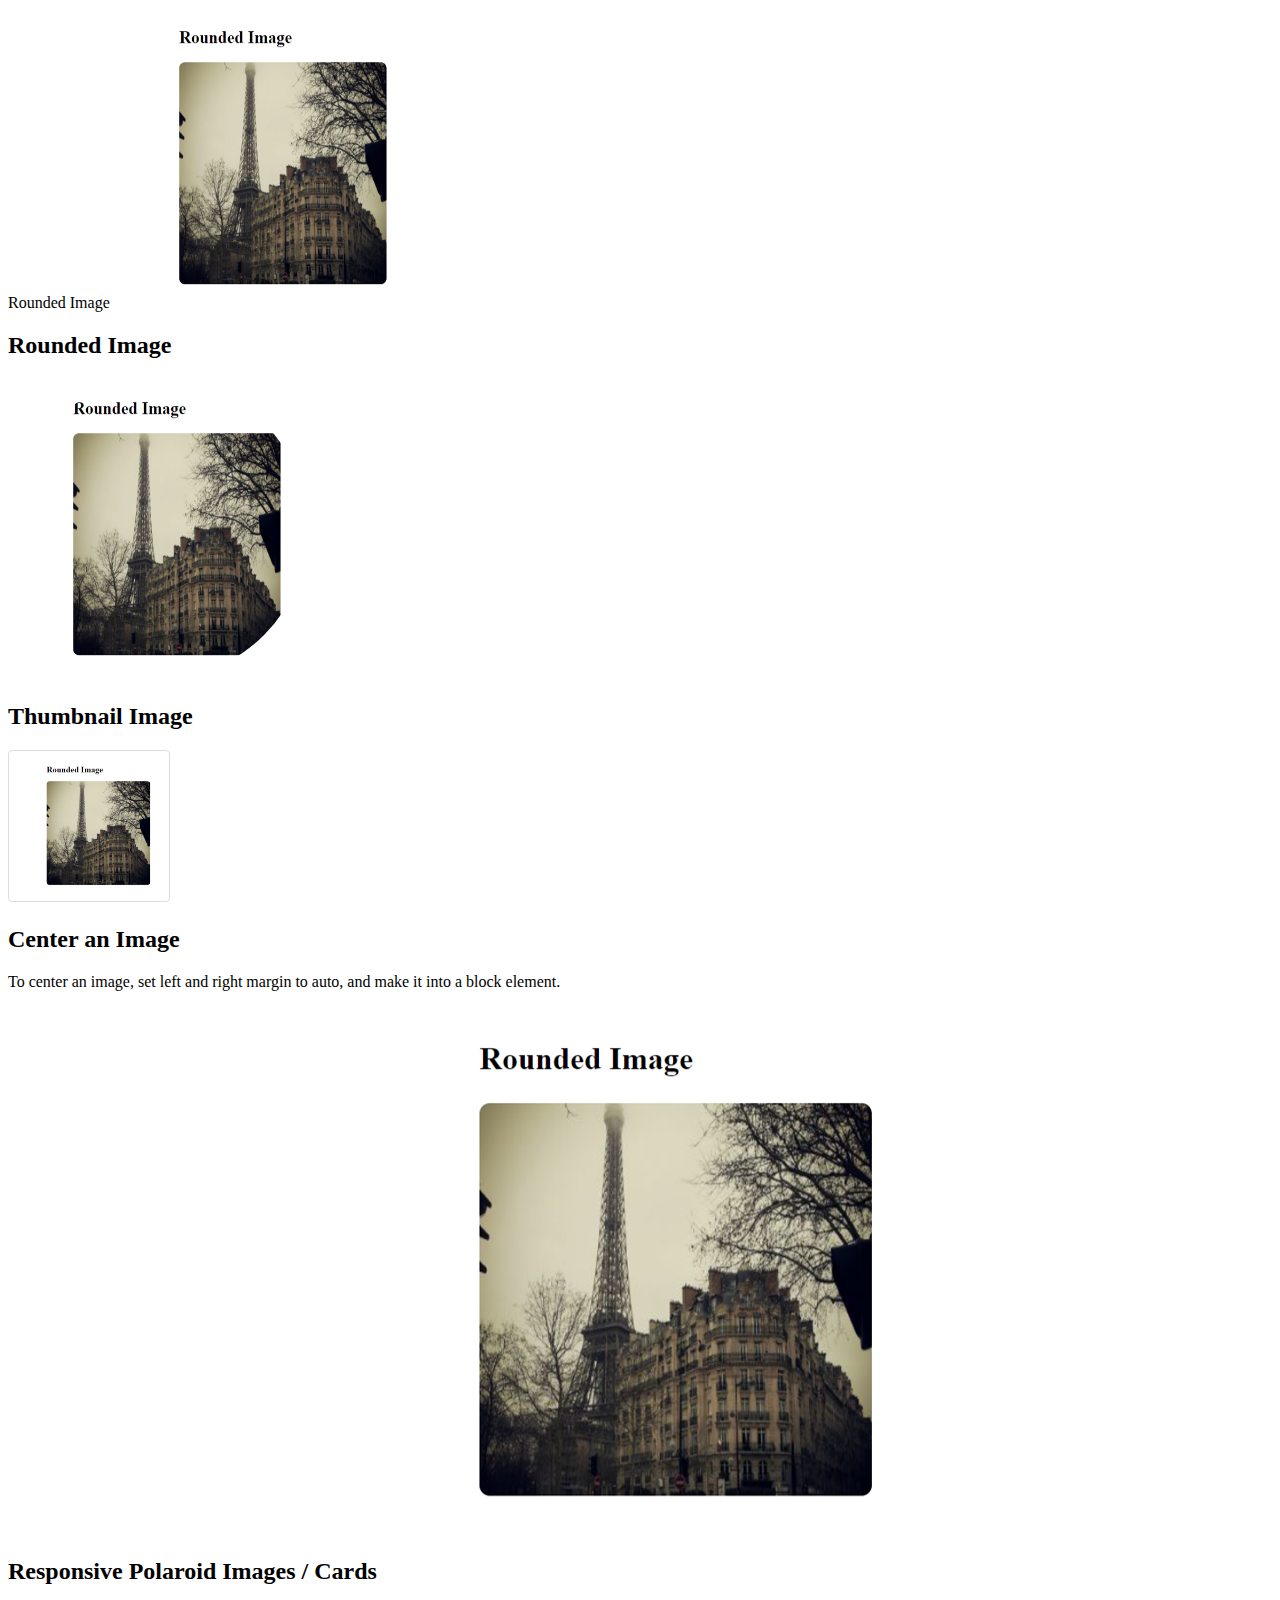
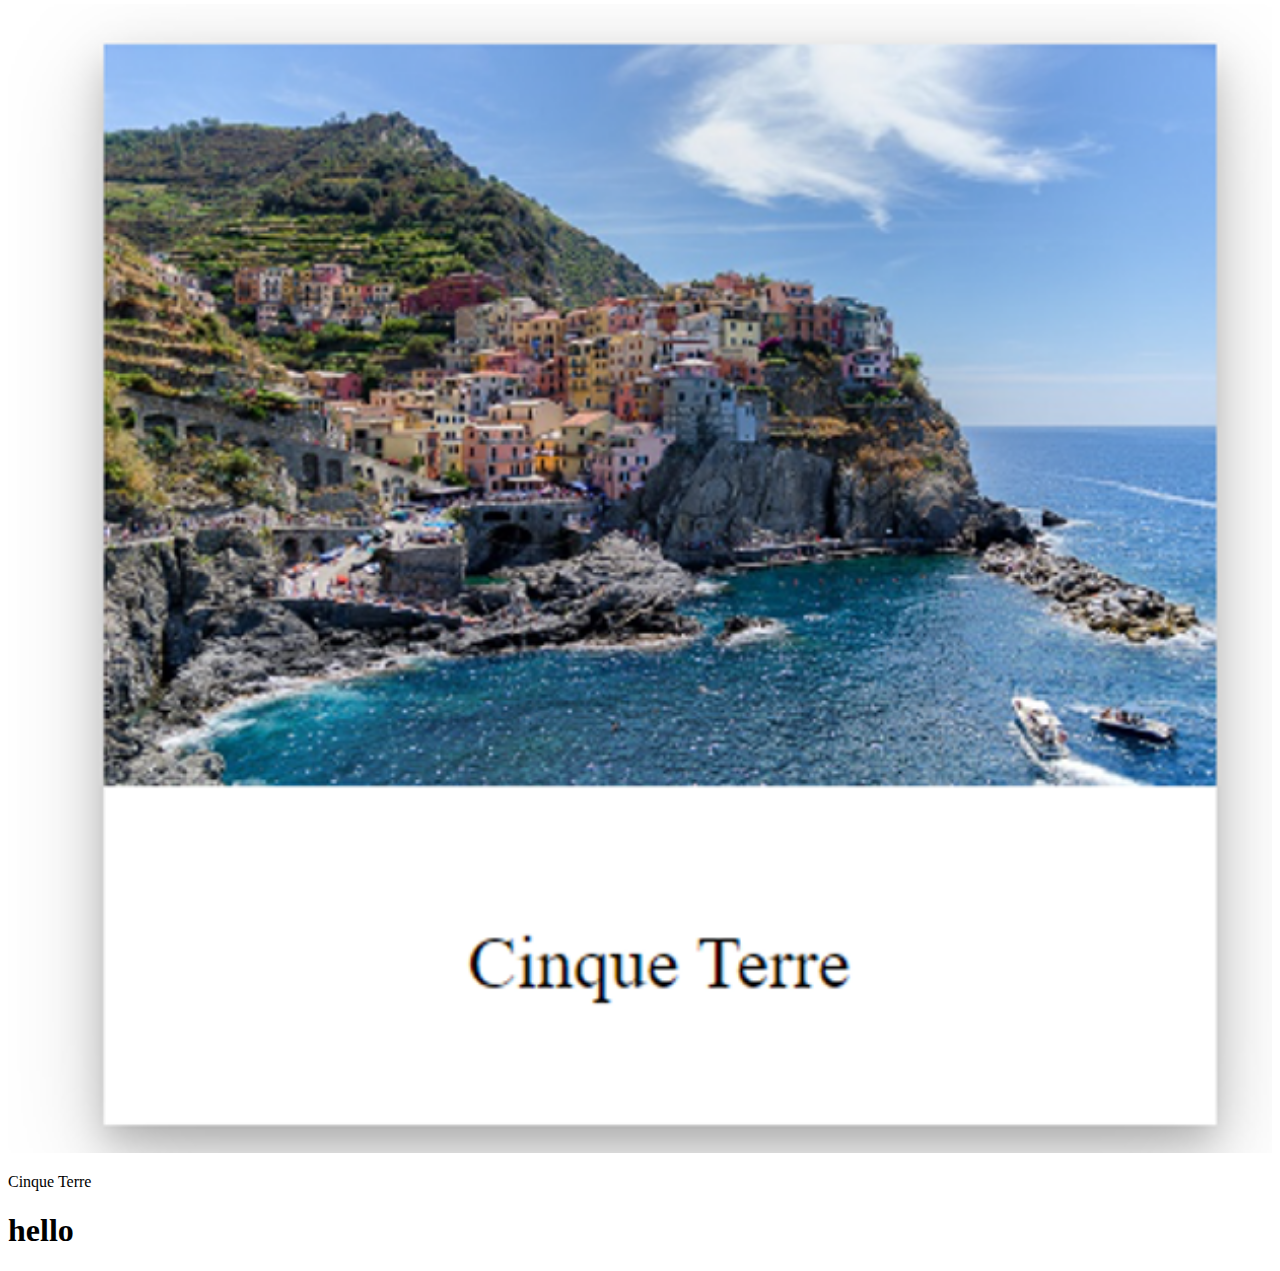
<file: css/index.html>
<!DOCTYPE html>
<html lang="en">
<head>
    <meta charset="UTF-8">
    <meta name="viewport" content="width=device-width, initial-scale=1.0">
    <title>Document</title>
    <style>
#change1 {
  border-radius: 8px;
}
</style>
<style>

#change2 {
  border-radius: 50%;
}
</style>
<style>
#change3 {
  border: 1px solid #ddd;
  border-radius: 4px;
  padding: 5px;
  width: 150px;
}
</style>
<style>
#change4 {
  display: block;
  margin-left: auto;
  margin-right: auto;
 width = 300px;
}
</style>
<style>
    #change5{
body {margin:25px;}
div.polaroid {
  width: 80%;
  background-color: white;
  box-shadow: 0 4px 8px 0 rgba(0, 0, 0, 0.2), 0 6px 20px 0 rgba(0, 0, 0, 0.19);
  margin-bottom: 25px;
}div.container {
  text-align: center;
  padding: 10px 20px;
}
    }
</style>






    
</head>
<body>
    
</html<h2>Rounded Image</h2>
<img id="change1"src="Screenshot 2025-10-15 153804.png" alt="Paris" width="300" height="300">
<h2>Rounded Image</h2>
<img id="change2"src="Screenshot 2025-10-15 153804.png" alt="Paris" width="300" height="300">
 <h2>Thumbnail Image</h2>
<img  id ="change3"src="Screenshot 2025-10-15 153804.png" alt="Paris">
<h2>Center an Image</h2>
<p>To center an image, set left and right margin to auto, and make it into a block element.</p>
<img id ="change4" src="Screenshot 2025-10-15 153804.png" alt="Paris">
 <h2>Responsive Polaroid Images / Cards</h2>
<div class="polaroid">
  <img id="change5" src="Screenshot 2025-10-15 160540.png" alt="5 Terre" style="width:100%">
  <div class="container">
  <p>Cinque Terre</p>
  </div>
</div>
 <h1> hello</h1>

</body>
</file>
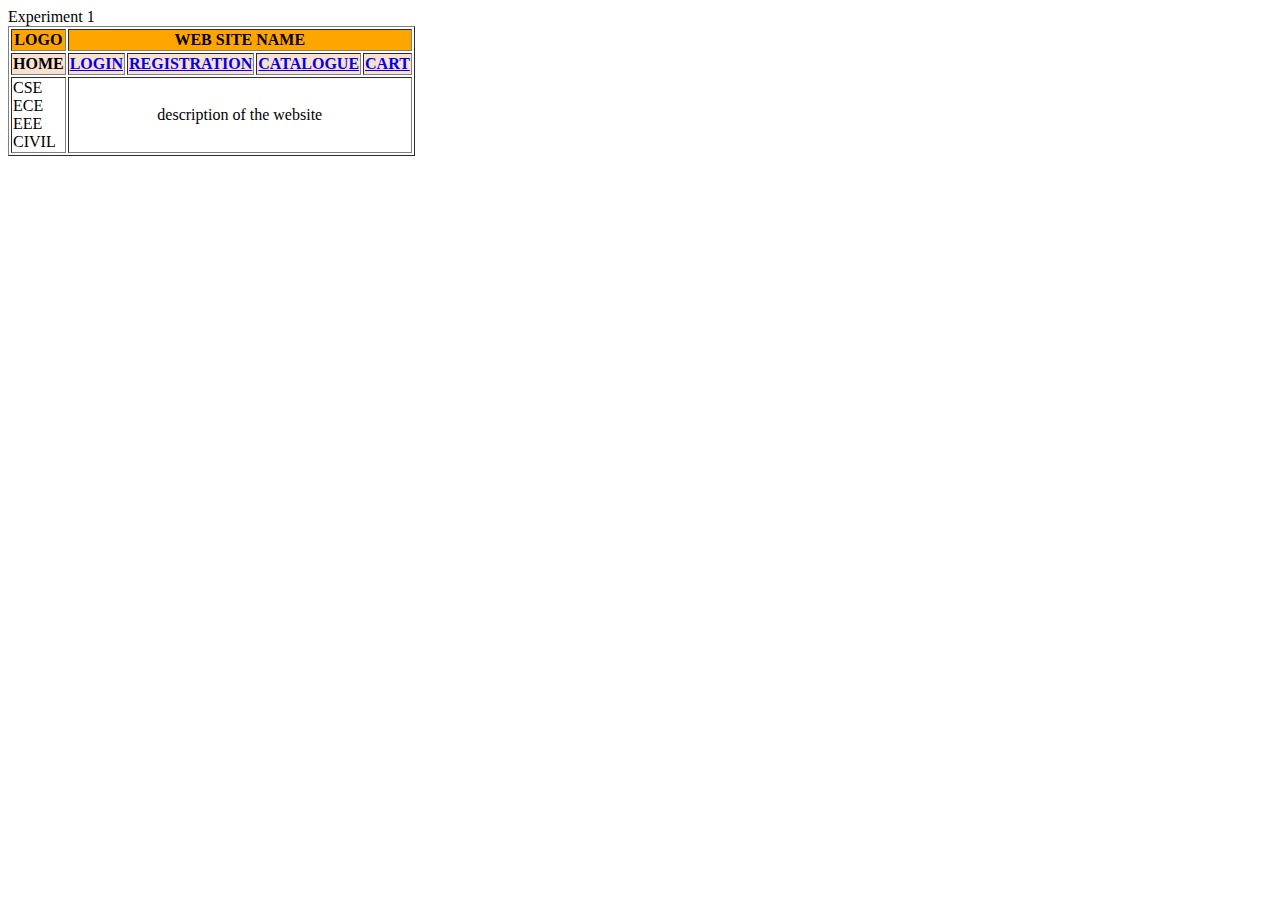
<file: eperiment1.html>
<!DOCTYPE html>
<html lang="en">
<head>
    <meta charset="UTF-8">
    <meta name="viewport" content="width=device-width, initial-scale=1.0">
    <title>Document</title>
</head>
<body>
    <thead> Experiment 1</thead>
</body>
    <main>
        <table border ="1">
            <tr>
                <th bgcolor="orange">LOGO</th>
                <th bgcolor="orange" colspan ="4"> WEB SITE NAME</th>
                
            </tr>
            <tr>
                <th bgcolor="#f9e1d1">HOME</th>
                <th bgcolor="#f9e1d1"><a href="login.html" target="_main">LOGIN</a></th>
                <th bgcolor="#f9e1d1"><a href="registration.html" target="_main">REGISTRATION</a></th>
                <th bgcolor="#f9e1d1"><a href="catalogue.html" target="_main">CATALOGUE</a></th>
                <th bgcolor="#f9e1d1"><a href="cart.html" target="_main">CART</a></th>
            </tr>
            <tr>
                <td rowspan="4">CSE <br>
                    ECE <br>
                    EEE <br>
                    CIVIL <br>
                </td> <td rowspan="4" colspan="4" align="center"> description of the website </td>
            </tr>
        </table>
    </main>
</body>
</html>
</file>
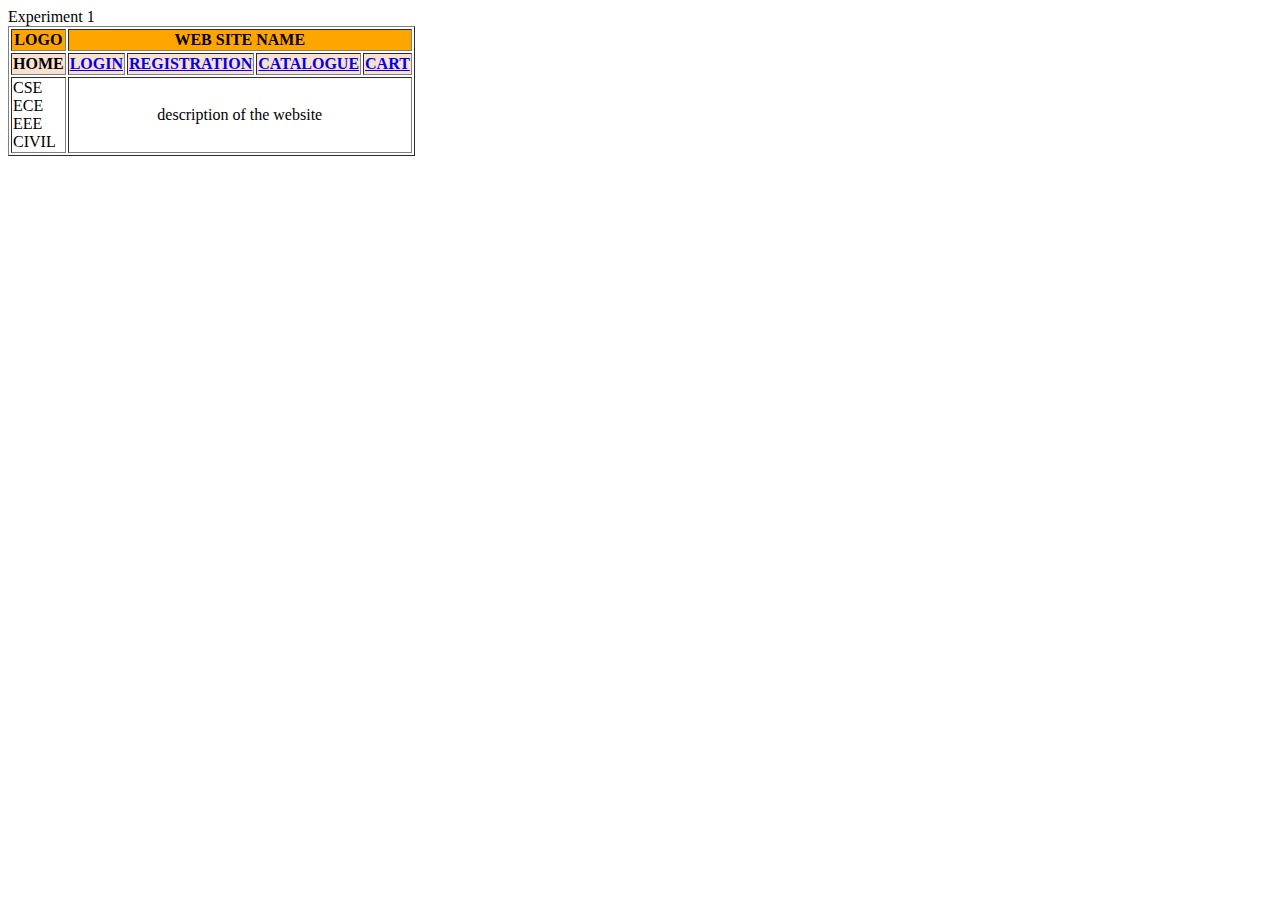
<file: EXP1.html>
<!DOCTYPE html>
<html lang="en">
<head>
    <meta charset="UTF-8">
    <meta name="viewport" content="width=device-width, initial-scale=1.0">
    <title>Himanshu Sharma</title>
</head>
<body>
    <thead> Experiment 1</thead>
</body>
    <main>
        <table border ="1">
            <tr>
                <th bgcolor="orange">LOGO</th>
                <th bgcolor="orange" colspan ="4"> WEB SITE NAME</th>
                
            </tr>
            <tr>
                <th bgcolor="#f9e1d1">HOME</th>
                <th bgcolor="#f9e1d1"><a href="login.html" target="_main">LOGIN</a></th>
                <th bgcolor="#f9e1d1"><a href="registration.html" target="_main">REGISTRATION</a></th>
                <th bgcolor="#f9e1d1"><a href="catalogue.html" target="_main">CATALOGUE</a></th>
                <th bgcolor="#f9e1d1"><a href="cart.html" target="_main">CART</a></th>
            </tr>
            <tr>
                <td rowspan="4">CSE <br>
                    ECE <br>
                    EEE <br>
                    CIVIL <br>
                </td> <td rowspan="4" colspan="4" align="center"> description of the website </td>
            </tr>
        </table>
    </main>
</body>
</html>
</file>
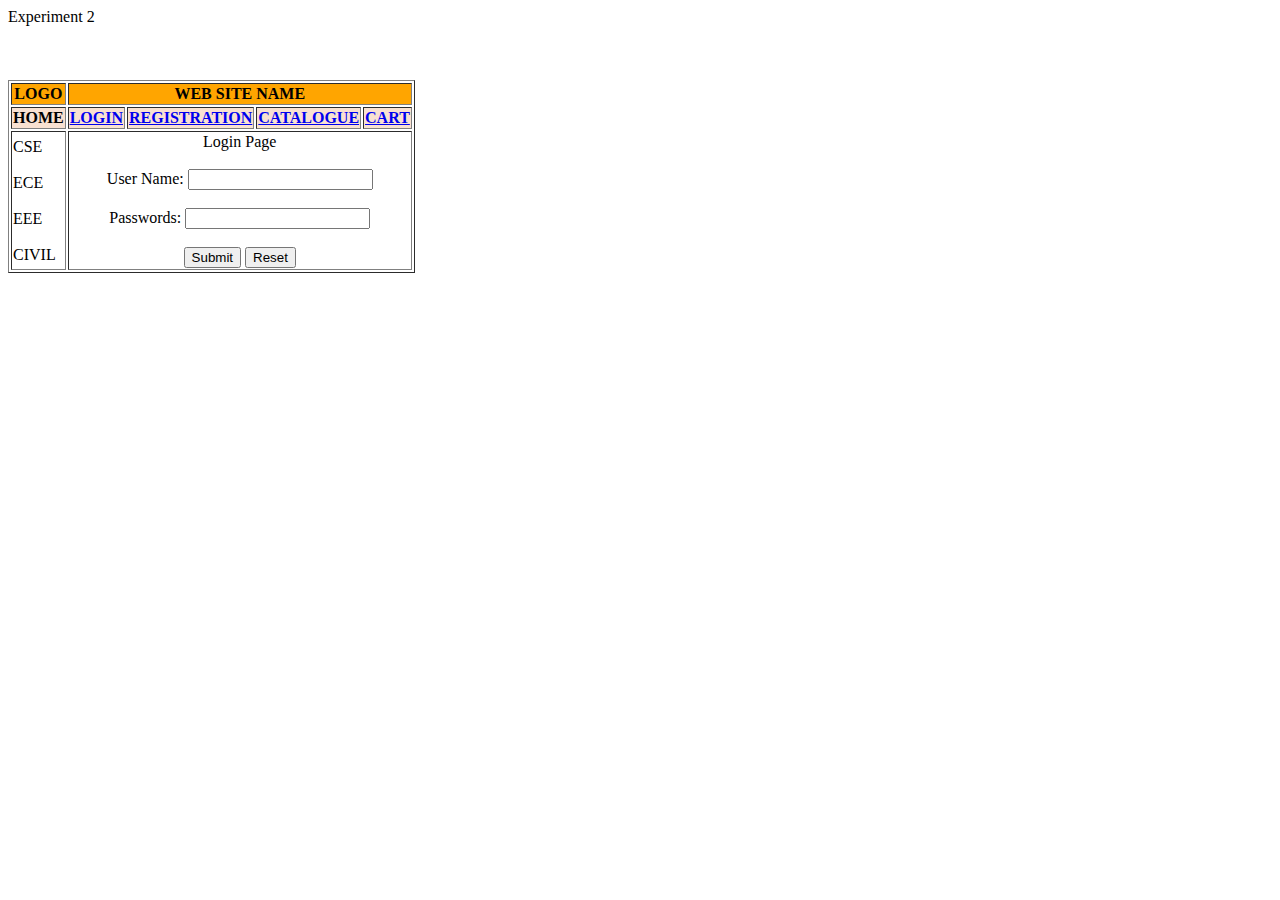
<file: exp2.html>
<!DOCTYPE html>

<html lang="en">

<head>

    <meta charset="UTF-8">

    <meta name="viewport" content="width=device-width, initial-scale=1.0">

    <title>Document</title>

</head>

<body>

    <thead> Experiment 2</thead>

</body>

    <main>

        <table border ="1">

            <tr>

                <th bgcolor="orange">LOGO</th>

                <th bgcolor="orange" colspan ="4"> WEB SITE NAME</th>

                

            </tr>

            <tr>

                <th bgcolor="#f9e1d1" >HOME</th>

                <th bgcolor=" #f9e1d1"><a href="exp2.html" target="_main">LOGIN</a></th> <br>

                <th bgcolor="#f9e1d1"><a href="REGISTRATION.html" target="_main">REGISTRATION </a></th>

                <th bgcolor="#f9e1d1"><a href="CATALOGUE.html" target="_main">CATALOGUE</a></th>

                <th bgcolor="#f9e1d1"><a href="CART.html" target="_main">CART</a></th> <br>     

            </tr>

            <tr>

                <td rowspan="4">CSE <br> <br>

                    ECE <br> <br>

                    EEE <br> <br>

                    CIVIL <br>

                </td> 

                <br>

                <td rowspan="4" colspan="4" align="center"> Login Page <br> <br>

                        User Name: <input type="text" name="Username"  required> <br> <br>

                        Passwords: <input type="text" name="Username"  required> <br> <br>

                        <button type="Submit">Submit </button> 

                        <button type="Reset">Reset </button>

                </td>

            </tr>

        </table>

    </main>

</body>

</html>
</file>
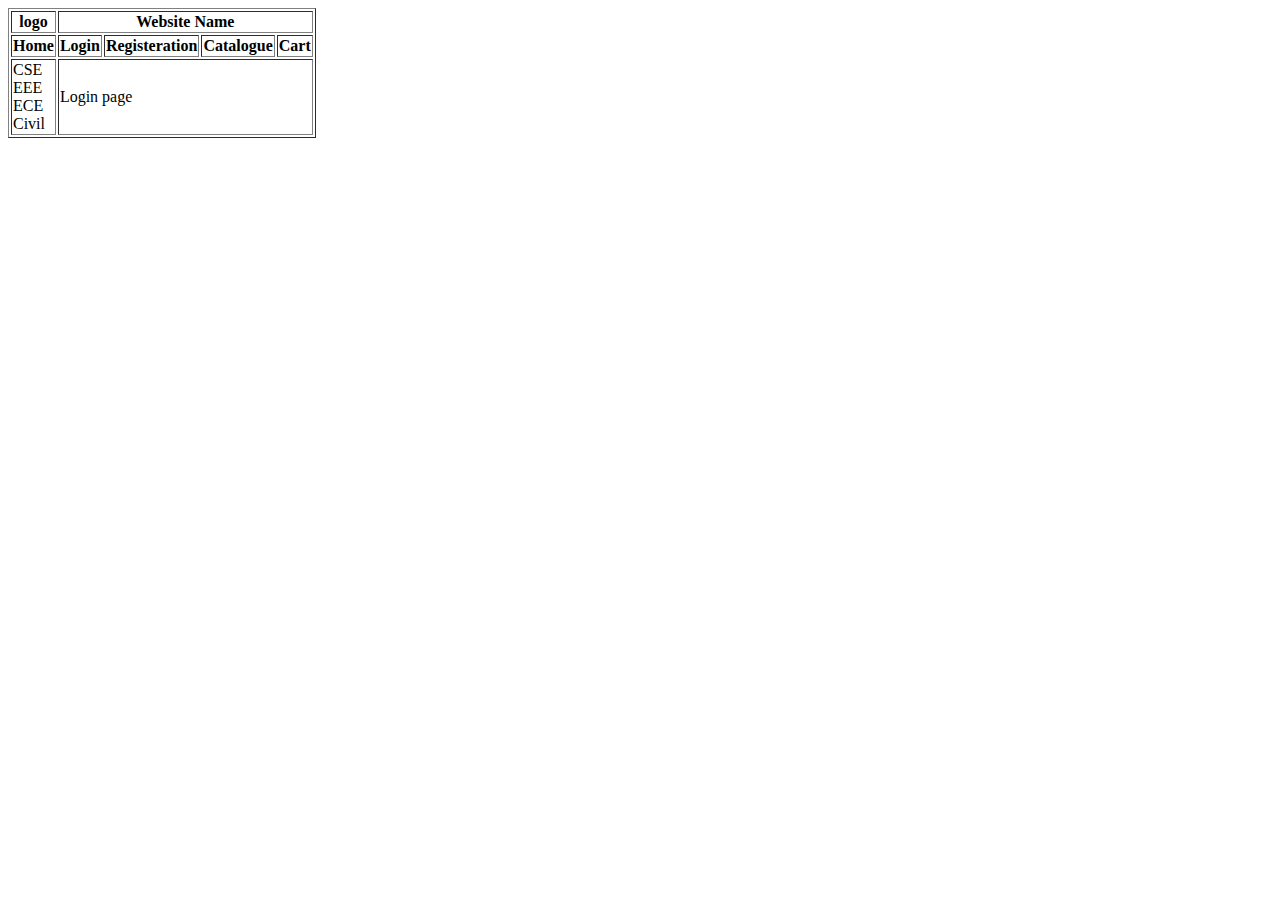
<file: experiment2.html>
<!DOCTYPE html>
<html lang="en">
<head>
    <meta charset="UTF-8">
    <meta name="viewport" content="width=device-width, initial-scale=1.0">
    <title>Document</title>
</head>
<body>
    <table border =1>
        <tr>
            <th>logo</th>
            <th colspan="4">Website Name</th>
            </tr>
            <tr>
                <th>Home</th>
                <th>Login</th>
                <th>Registeration</th>
                <th>Catalogue</th>
                <th>Cart</th>

            </tr>
            <tr>
            
                <td> CSE <br>
                 EEE <br>
                ECE  <br>
                Civil <br>
                </td>
            
                
                    <td rowspan="4" colspan="4" align="ceter"> Login page </td>
                
        
            
        
    </table>
</body>
</html>
</file>
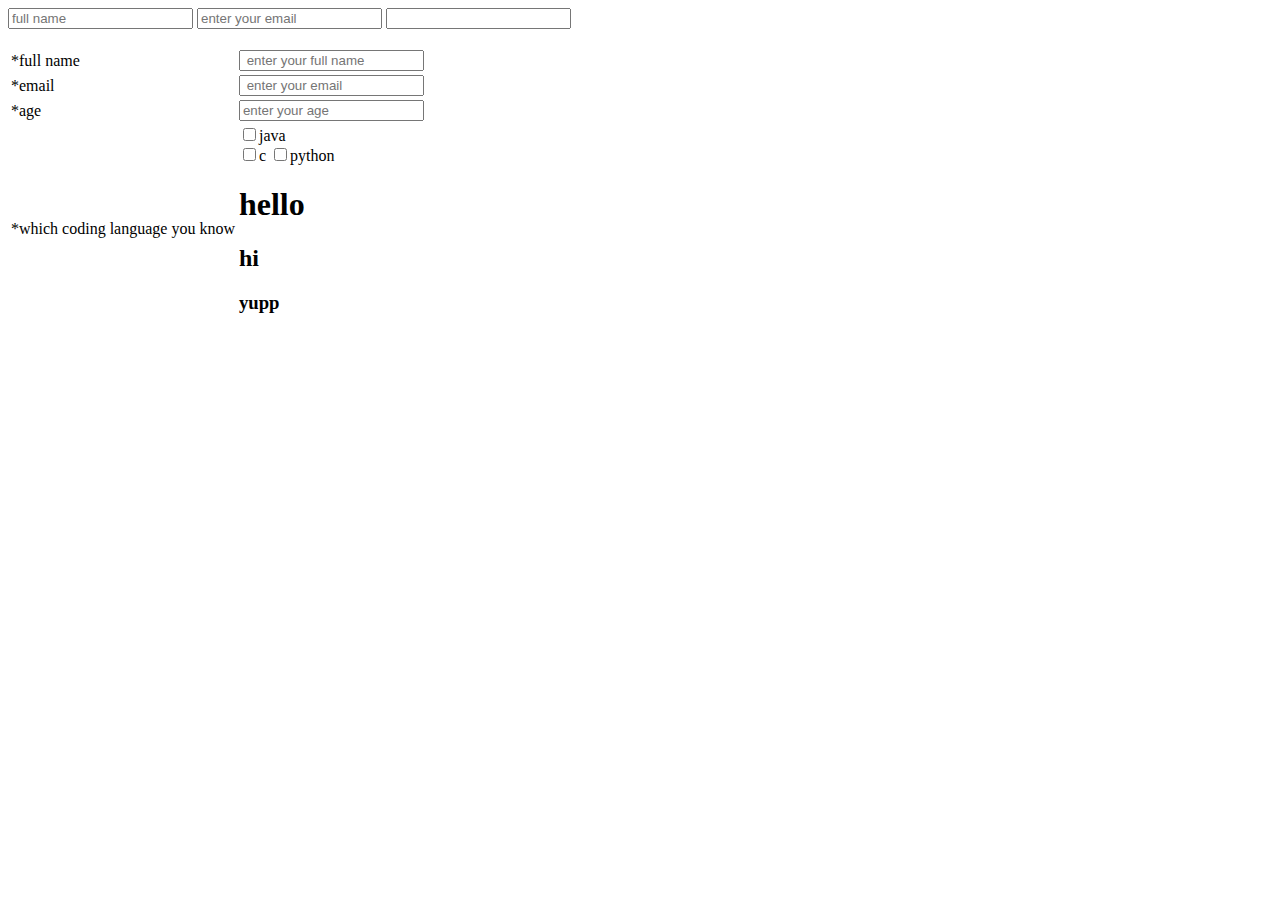
<file: HTML/form.html>
<!DOCTYPE html>
<html lang="en">
<head>
    <meta charset="UTF-8">
    <meta name="viewport" content=" device width=, initial-scale=1.0">
    <title>Document</title>
</head>
<body>
    <form action="a" method ="post">
 <input type  =" text" name="full name" placeholder="full name"required> 
 <input type="email" name =" email" placeholder="enter your email" required>
 <input type="age" name="age">
 <br>
 <br>
 <form action="#" method="get">
    <table>
        <tr>
            <td>*full name</td>
            <td><input type="text" name="full name" placeholder=" enter your full name"></td>
        </tr>
        <tr>
            <td>*email</td>
            <td><input type="text"email =" email" placeholder=" enter your email"></td>
        </tr>
        <tr>
            <td>*age</td>
            <td><input type="text" age="age" placeholder="enter your age" ></td>
        </tr>
        <tr>
            <td>*which coding language you know</td>
            <td><input type="checkbox" name= "language" value="java">java
                <br>
               <input type="checkbox" name= "language" value="c">c 
               <input type="checkbox" name= "language" value="python">python 
               <h1> hello</h1>
               <h2> hi</h2>
               <h3> yupp</h3>
            
            
            
            </td>
        </tr>
    </table>

 </form>
</body>
</html>
</file>
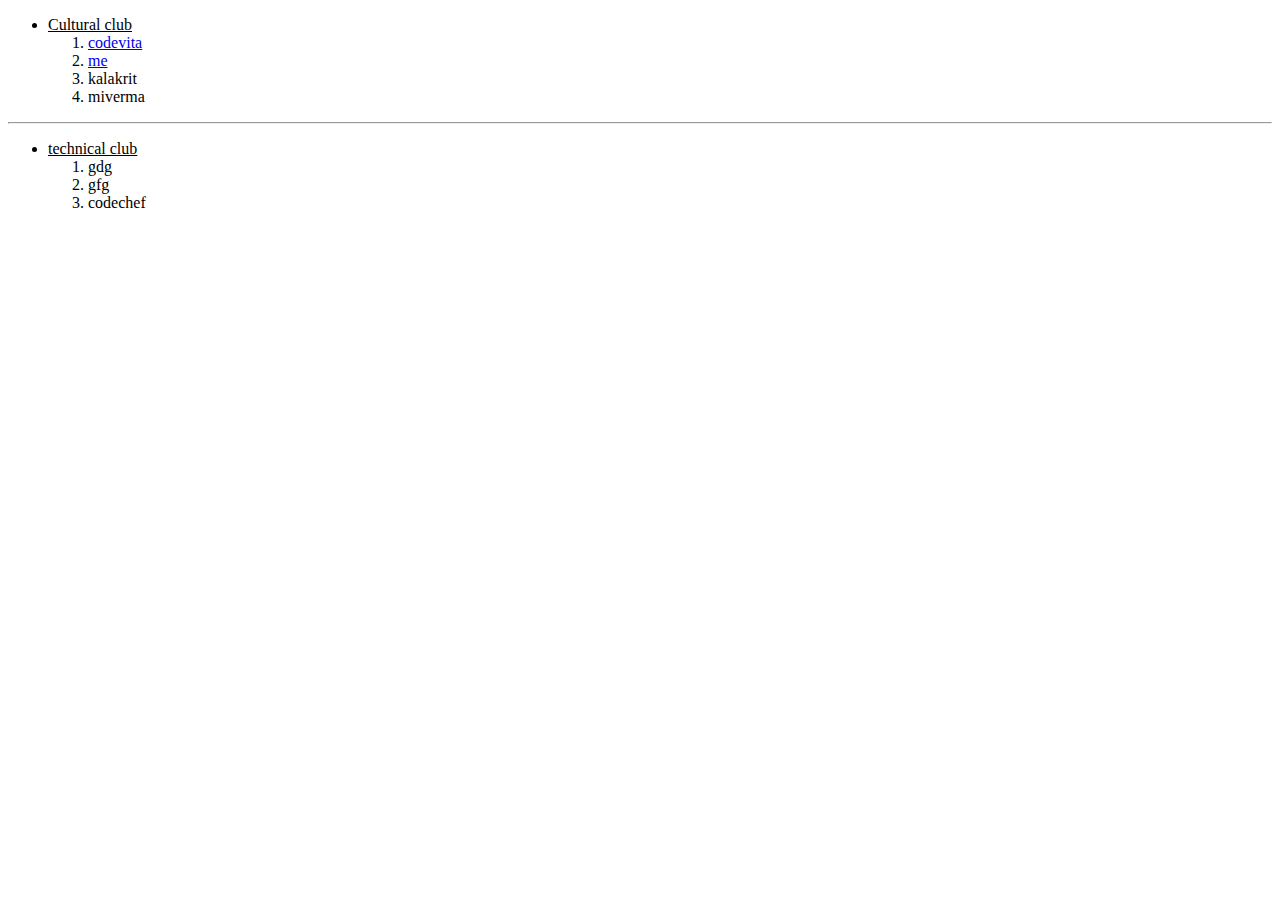
<file: HTML/list.html>
<!DOCTYPE html>
<html lang="en">
<head>
    <meta charset="UTF-8">
    <meta name="viewport" content="width=device-width, initial-scale=1.0">
    <title>Document</title>
</head>
<body>
    <ul>
        <li> <u> Cultural club</u>
            <ol>
            <li> <a href="https://codevita.tcsapps.com/">codevita </a> </li>
            <li> <a href=" cse.html">me</a></li>
            <li> kalakrit</li>
            <li> miverma</li>
            </ol>
        </li>
        
    </ul>
    <hr>
    <ul>
    <li>
        <u> technical club</u>
        <ol>
        <li> gdg</li>
        <li> gfg</li>
        <li> codechef</li>
    
    </ol>
    </li>
    </ul>

    
</body>
</html>
</file>
